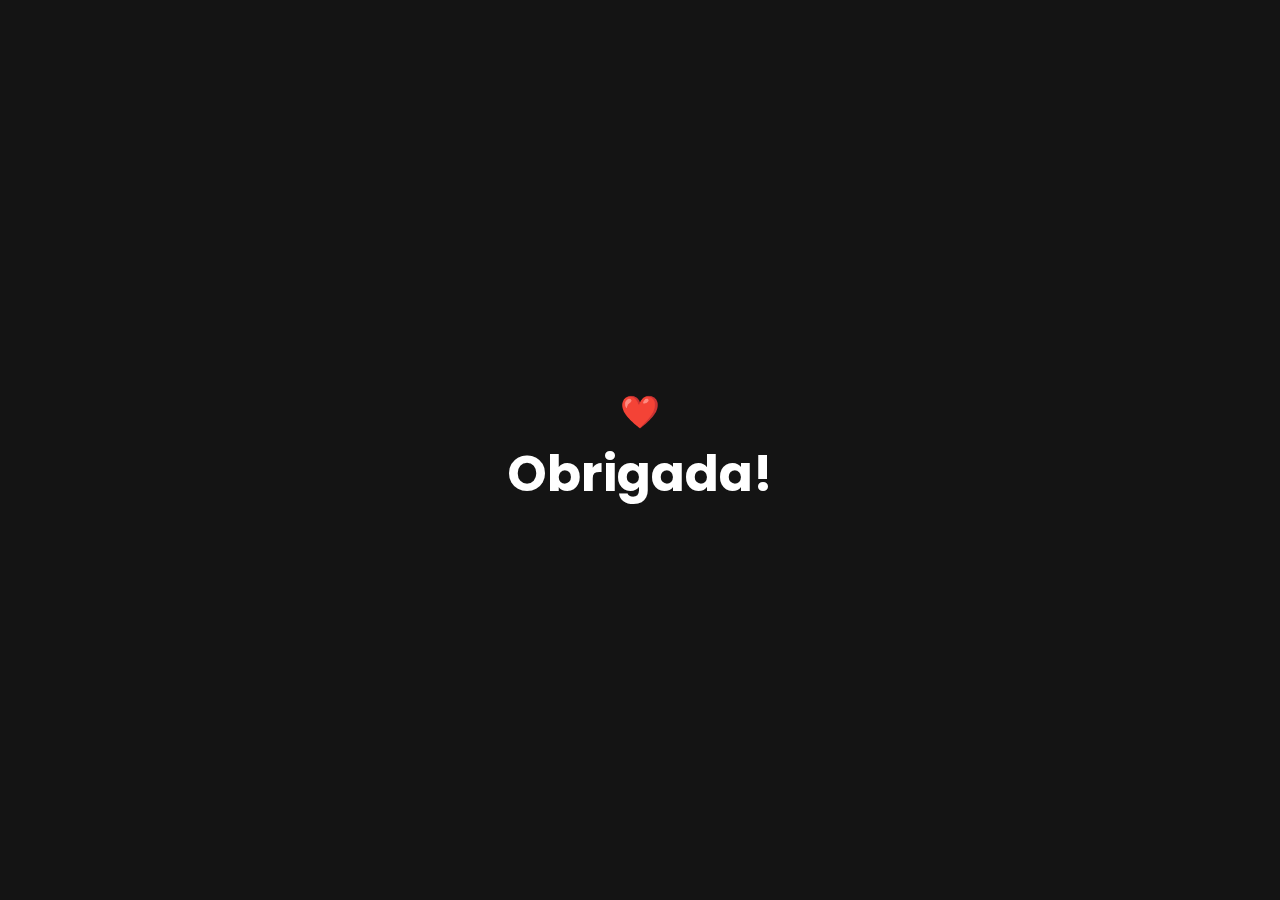
<file: thanks.html>
<!DOCTYPE html>
<html lang="pt-BR">
<head>
    <meta charset="UTF-8">
    <meta http-equiv="X-UA-Compatible" content="IE=edge">
    <meta name="viewport" content="width=device-width, initial-scale=1.0">
    <meta name="description" content="Personal Portifolio.">
    <title>Obrigada!</title>
    <link rel="stylesheet" href="thanks.css">
</head>
<body>
    <main id="main">
        <div class="container">
            <div class="thanks">
                <span>&#x2764;&#xFE0F;</span>
                <h2>Obrigada!</h2>
            </div>
        </div>
    </main>
</body>
</html>
</file>
<file: thanks.css>
@import url('https://fonts.googleapis.com/css2?family=Poppins:wght@400;500;600&display=swap');
@import url('https://fonts.googleapis.com/css2?family=Outfit&display=swap');

* {
    margin: 0;
    padding: 0;
    box-sizing: border-box;
    font-family: 'Poppins', sans-serif;
    text-decoration: none;
}


body {
    background-color: #141414;
    color: #FFFFFF;
}

.container {
    display: flex;
    flex-direction: column;
    justify-content: center;
}

.thanks {
    display: flex;
    flex-direction: column;
    justify-content: center;
    align-items: center;
    position: absolute;
    top: 50%;
    left: 50%;
    transform: translate(-50%, -50%);
}

.thanks span {
    font-size: 2rem;
}

.thanks h2 {
    font-size: 50px;
}
</file>
